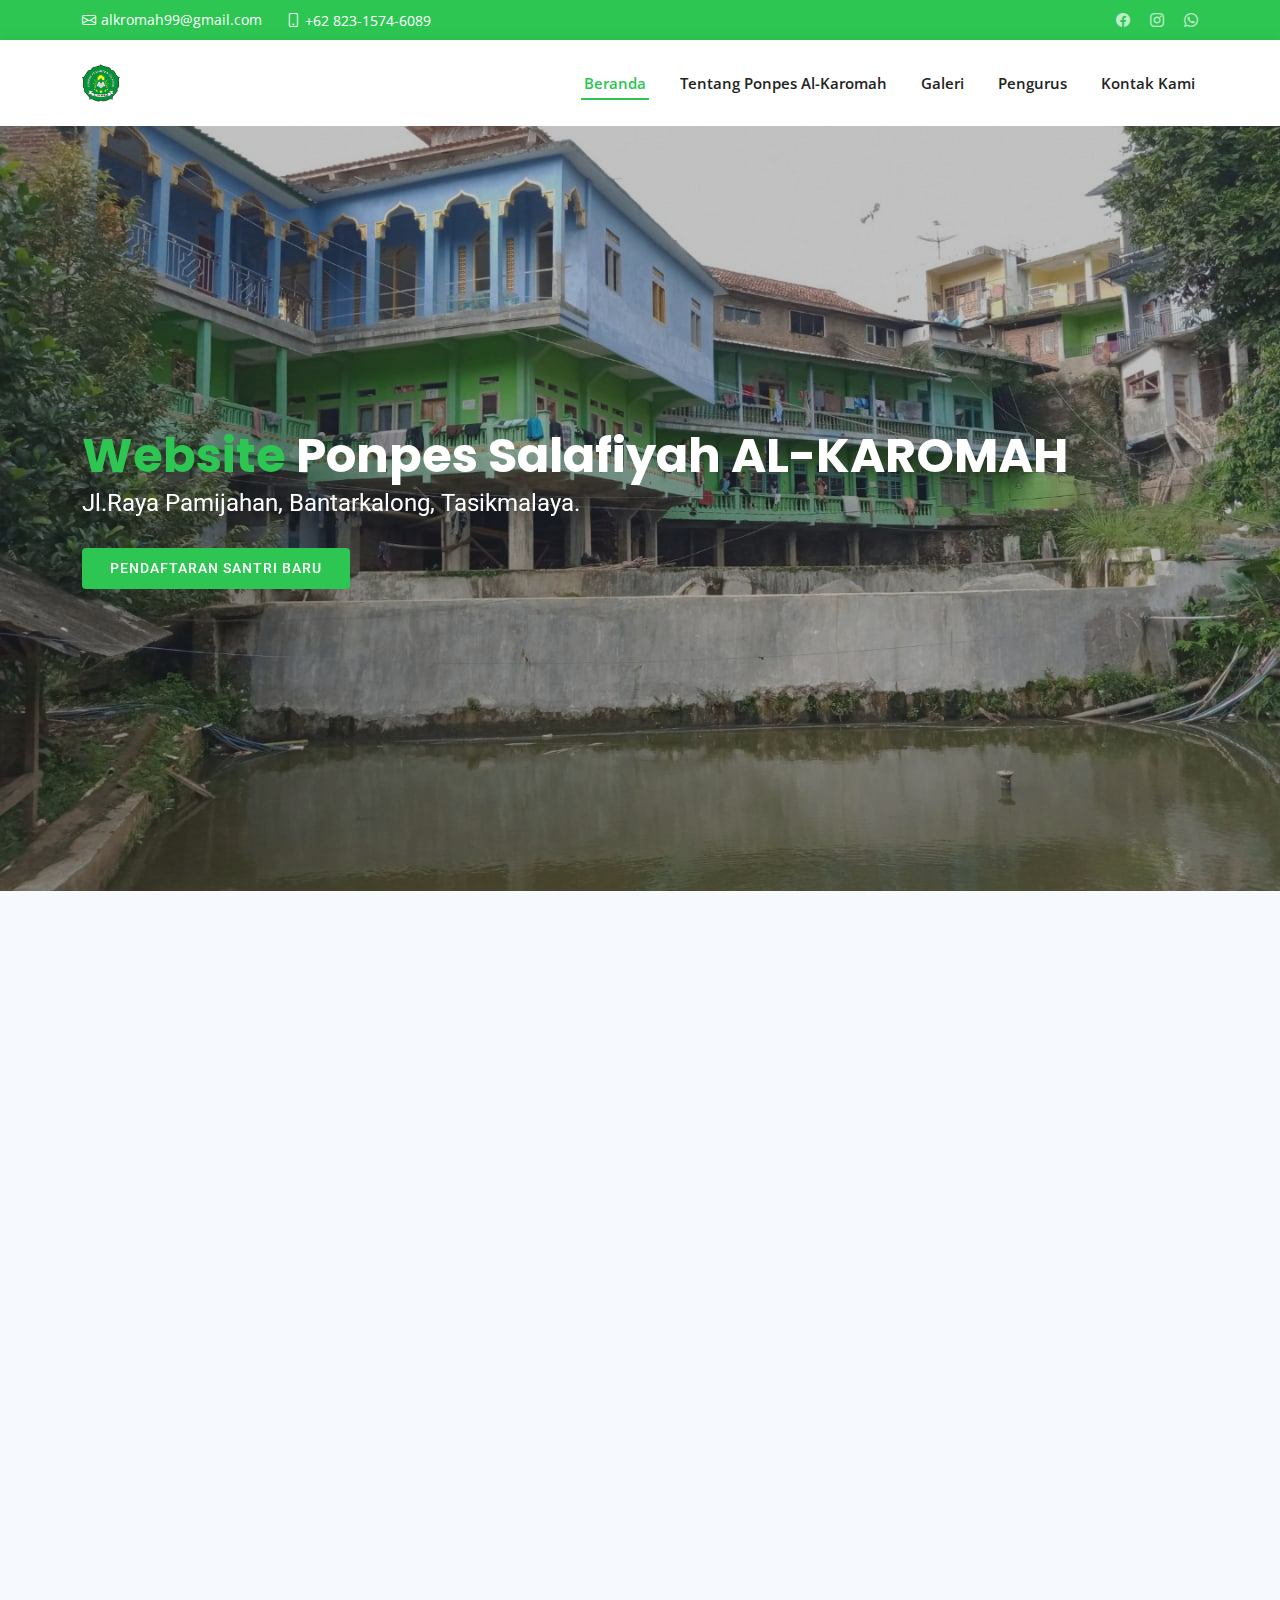
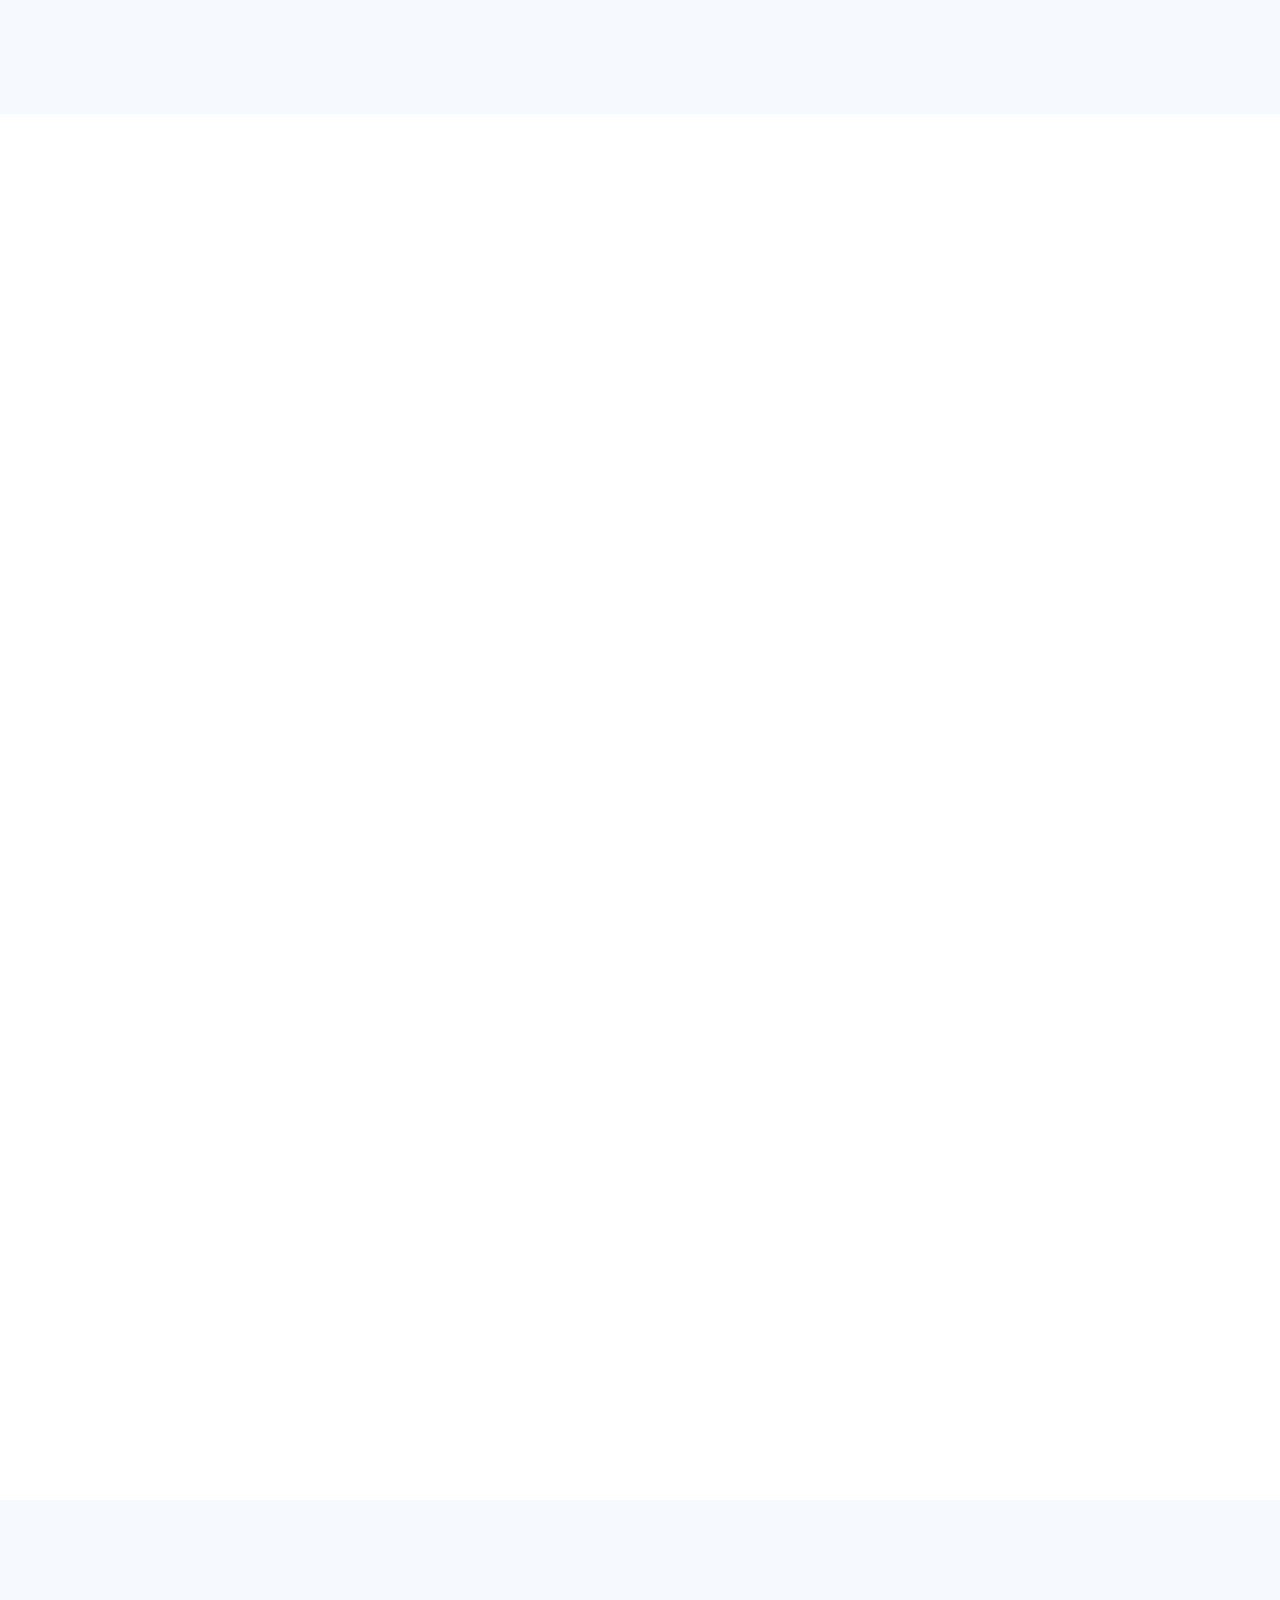
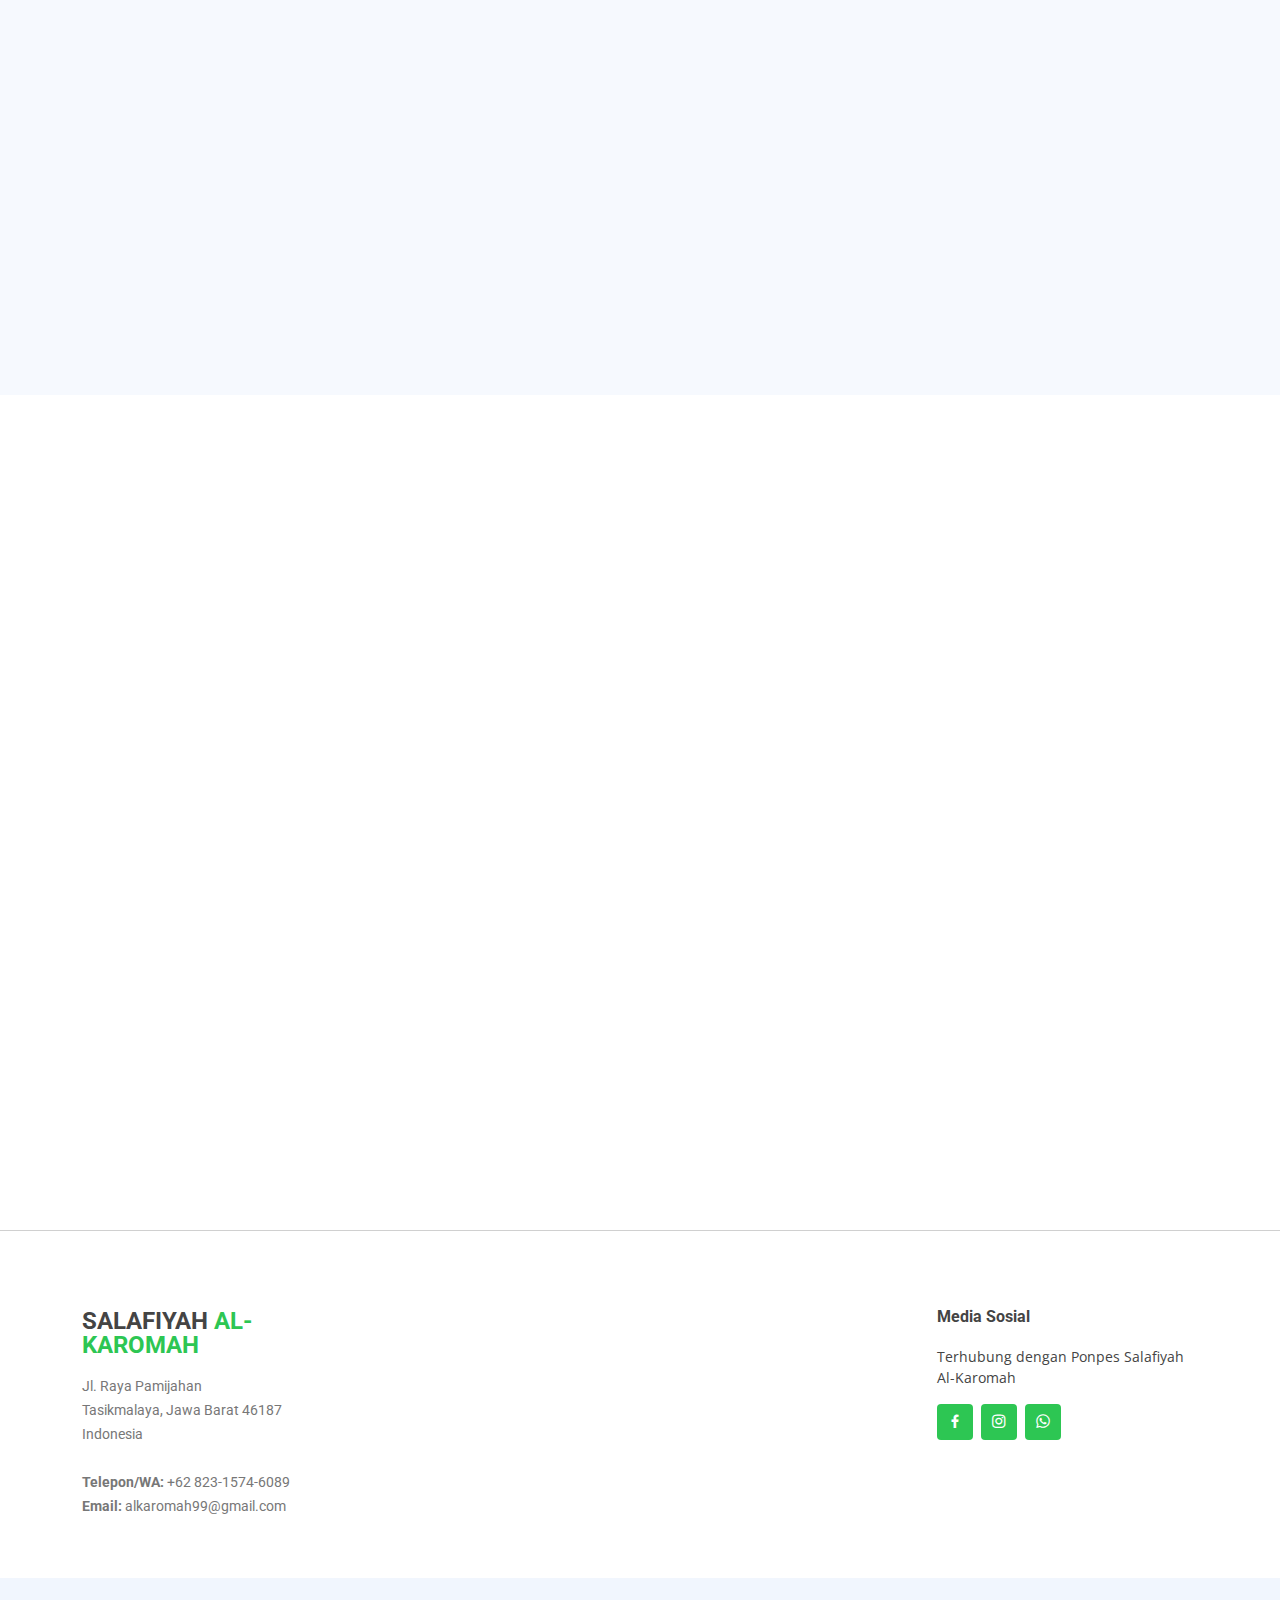
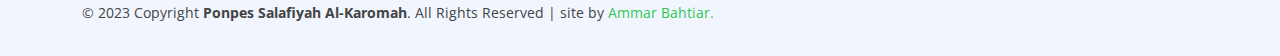
<file: index.html>
<!DOCTYPE html>
<html lang="en">

<head>
  <meta charset="utf-8">
  <meta content="width=device-width, initial-scale=1.0" name="viewport">

  <title>Ponpes Salafiyah AL-KAROMAH</title>
  <meta content="" name="description">
  <meta content="" name="keywords">

  <!-- Favicons -->
  <link href="assets/img/logo.png" rel="icon">
  <link href="assets/img/logo.png" rel="apple-touch-icon">

  <!-- Google Fonts -->
  <link href="https://fonts.googleapis.com/css?family=Open+Sans:300,300i,400,400i,600,600i,700,700i|Roboto:300,300i,400,400i,500,500i,600,600i,700,700i|Poppins:300,300i,400,400i,500,500i,600,600i,700,700i" rel="stylesheet">

  <!-- Vendor CSS Files -->
  <link href="assets/vendor/aos/aos.css" rel="stylesheet">
  <link href="assets/vendor/bootstrap/css/bootstrap.min.css" rel="stylesheet">
  <link href="assets/vendor/bootstrap-icons/bootstrap-icons.css" rel="stylesheet">
  <link href="assets/vendor/boxicons/css/boxicons.min.css" rel="stylesheet">
  <link href="assets/vendor/glightbox/css/glightbox.min.css" rel="stylesheet">
  <link href="assets/vendor/swiper/swiper-bundle.min.css" rel="stylesheet">

  <!-- Template Main CSS File -->
  <link href="assets/css/style.css" rel="stylesheet">
</head>

<body>

  <!-- ======= Top Bar ======= -->
  <section id="topbar" class="d-flex align-items-center">
    <div class="container d-flex justify-content-center justify-content-md-between">
      <div class="contact-info d-flex align-items-center">
        <i class="bi bi-envelope d-flex align-items-center"><a href="mailto:alkaromah99@gmail.com">alkromah99@gmail.com</a></i>
        <i class="bi bi-phone d-flex align-items-center ms-4"><span>+62 823-1574-6089</span></i>
      </div>
      <div class="social-links d-none d-md-flex align-items-center">
        <a href="#" class="facebook"><i class="bi bi-facebook"></i></a>
        <a href="#" class="instagram"><i class="bi bi-instagram"></i></a>
        <a href="https://wa.me/+6282315746089" class="whatsapp"><i class="bi bi-whatsapp"></i></i></a>
      </div>
    </div>
  </section>

  <!-- ======= Header ======= -->
  <header id="header" class="d-flex align-items-center">
    <div class="container d-flex align-items-center justify-content-between">

      <a href="index.html" class="logo"><img src="assets/img/logo.png" alt=""></a>

      <nav id="navbar" class="navbar">
        <ul>
          <li><a class="nav-link scrollto active" href="#hero">Beranda</a></li>
          <li><a class="nav-link scrollto" href="#about">Tentang Ponpes Al-Karomah</a></li>
          <li><a class="nav-link scrollto " href="#portfolio">Galeri</a></li>
          <li><a class="nav-link scrollto" href="#team">Pengurus</a></li>
          <li><a class="nav-link scrollto" href="#contact">Kontak Kami</a></li>
        </ul>
        <i class="bi bi-list mobile-nav-toggle"></i>
      </nav><!-- .navbar -->

    </div>
  </header><!-- End Header -->

  <!-- ======= Hero Section ======= -->
  <section id="hero" class="d-flex align-items-center">
    <div class="container" data-aos="zoom-out" data-aos-delay="100">
      <h1><span>Website</span> Ponpes Salafiyah AL-KAROMAH</h1>
      <h2>Jl.Raya Pamijahan, Bantarkalong, Tasikmalaya.</h2>
      <div class="d-flex">
        <a href="daftar-page.html" class="btn-get-started scrollto">Pendaftaran Santri Baru</a>
      </div>
    </div>
  </section><!-- End Hero -->

  <main id="main">

    <!-- ======= About Section ======= -->
    <section id="about" class="about section-bg">
      <div class="container" data-aos="fade-up">

        <div class="section-title">
          <h2>Tentang</h2>
          <h3>Ponpes Salafiyah <span>Al-Karomah</span></h3>
        </div>

        <div class="row">
          <div class="col-lg-6" data-aos="fade-right" data-aos-delay="100">
            <img src="assets/img/pimpinan.jpg" class="img-fluid" alt="">
          </div>
          <div class="col-lg-6 pt-4 pt-lg-0 content d-flex flex-column justify-content-center" data-aos="fade-up" data-aos-delay="100">
            <h3>KH. Husni Mubarok</h3>
            <p class="fst-italic">
                Pimpinan Pondok Pesantren Salafiyah Al-Karomah.
            </p>
            <p>
                Bismillahirrahmanirrahim,
                <br>

                Assalamu’alaikum warahmatullahi wabarakatuh,
                <br>

                Segala puji kepada Allah Swt. yang telah menganugerahkan segala kemampuan dan keahlian kepada umat manusia, khususnya bidang teknologi informasi. Shalawat beserta salam sama-sama kita haturkan kepada pangkuan alam Nabi Besar Muhammad SAW, Sang motivator terbaik sepanjang masa.
                <br>

                Selamat datang di website Pesantren Salafiyah Al-Karomah. Melalui platform ini kami ingin menyapa dunia dan mengabarkan sejumlah info up to date seputar dunia pesantren, khususnya sejumlah kegiatan di pesantren kami.
                <br>
                Keterbukaan informasi di era industri 4.0 adalah keniscayaan dan menjadi hak setiap orang dengan mudah mengakses setiap informasi publik, khususnya informasi proses pendidikan di pesantren.
            </p>
          </div>
        </div>

      </div>
    </section><!-- End About Section -->

    <!-- ======= Counts Section ======= -->
    <section id="counts" class="counts">
      <div class="container" data-aos="fade-up">

        <div class="row">

          <div class="col-lg-4 col-md-6">
            <div class="count-box">
                <i class="bi bi-people"></i>
              <span data-purecounter-start="0" data-purecounter-end="30" data-purecounter-duration="1" class="purecounter"></span>
              <p>Santri Putra</p>
            </div>
          </div>

          <div class="col-lg-4 col-md-6 mt-5 mt-md-0">
            <div class="count-box">
                <i class="bi bi-people"></i>
              <span data-purecounter-start="0" data-purecounter-end="20" data-purecounter-duration="1" class="purecounter"></span>
              <p>Santri Putri</p>
            </div>
          </div>

          <div class="col-lg-4 col-md-6 mt-5 mt-lg-0">
            <div class="count-box">
                <i class="bi bi-people"></i>
              <span data-purecounter-start="0" data-purecounter-end="6" data-purecounter-duration="1" class="purecounter"></span>
              <p>Pengurus</p>
            </div>
          </div>

        </div>

      </div>
    </section><!-- End Counts Section -->

    <!-- ======= Portfolio Section ======= -->
    <section id="portfolio" class="portfolio">
      <div class="container" data-aos="fade-up">

        <div class="section-title">
          <h2>Galeri</h2>
          <h3>Foto <span>Kegiatan</span></h3>
        </div>

        <div class="row" data-aos="fade-up" data-aos-delay="100">
          <div class="col-lg-12 d-flex justify-content-center">
          </div>
        </div>

        <div class="row portfolio-container" data-aos="fade-up" data-aos-delay="200">

          <div class="col-lg-4 col-md-6 portfolio-item filter-app">
            <img src="assets/img/tk.jpg" class="img-fluid" alt="">
            <div class="portfolio-info">
              <h4>TK Al-Karomah</h4>
              <a href="assets/img/tk.jpg" data-gallery="portfolioGallery" class="portfolio-lightbox preview-link" title="Kegiatan Wisuda TK Al-Karomah"><i class="bx bx-plus"></i></a>
            </div>
          </div>

          <div class="col-lg-4 col-md-6 portfolio-item filter-web">
            <img src="assets/img/1.jpeg" class="img-fluid" alt="">
            <div class="portfolio-info">
              <h4>Foto kegiatan</h4>
              <a href="assets/img/1.jpeg" data-gallery="portfolioGallery" class="portfolio-lightbox preview-link" title="-"><i class="bx bx-plus"></i></a>
            </div>
          </div>

          <div class="col-lg-4 col-md-6 portfolio-item filter-app">
            <img src="assets/img/2.jpeg" class="img-fluid" alt="">
            <div class="portfolio-info">
              <h4>Foto kegiatan</h4>
              <a href="assets/img/2.jpeg" data-gallery="portfolioGallery" class="portfolio-lightbox preview-link" title="-"><i class="bx bx-plus"></i></a>
            </div>
          </div>

          <div class="col-lg-4 col-md-6 portfolio-item filter-card">
            <img src="assets/img/3.jpeg" class="img-fluid" alt="">
            <div class="portfolio-info">
              <h4>Foto kegiatan</h4>
              <a href="assets/img/3.jpeg" data-gallery="portfolioGallery" class="portfolio-lightbox preview-link" title="-"><i class="bx bx-plus"></i></a>
            </div>
          </div>

          <div class="col-lg-4 col-md-6 portfolio-item filter-web">
            <img src="assets/img/4.jpeg" class="img-fluid" alt="">
            <div class="portfolio-info">
              <h4>Foto kegiatan</h4>
              <a href="assets/img/4.jpeg" data-gallery="portfolioGallery" class="portfolio-lightbox preview-link" title="-"><i class="bx bx-plus"></i></a>
            </div>
          </div>

          <div class="col-lg-4 col-md-6 portfolio-item filter-app">
            <img src="assets/img/5.jpeg" class="img-fluid" alt="">
            <div class="portfolio-info">
              <h4>Foto kegiatan</h4>
              <a href="assets/img/5.jpeg" data-gallery="portfolioGallery" class="portfolio-lightbox preview-link" title="App 3"><i class="bx bx-plus"></i></a>
            </div>
          </div>

          <div class="col-lg-4 col-md-6 portfolio-item filter-card">
            <img src="assets/img/6.jpeg" class="img-fluid" alt="">
            <div class="portfolio-info">
              <h4>Foto kegiatan</h4>
              <a href="assets/img/portfolio/portfolio-7.jpg" data-gallery="portfolioGallery" class="portfolio-lightbox preview-link" title="Card 1"><i class="bx bx-plus"></i></a>
            </div>
          </div>

          <div class="col-lg-4 col-md-6 portfolio-item filter-card">
            <img src="assets/img/7.jpg" class="img-fluid" alt="">
            <div class="portfolio-info">
              <h4>Foto kegiatan</h4>
              <a href="assets/img/7.jpg" data-gallery="portfolioGallery" class="portfolio-lightbox preview-link" title="Card 3"><i class="bx bx-plus"></i></a>
            </div>
          </div>

          <div class="col-lg-4 col-md-6 portfolio-item filter-web">
            <img src="assets/img/banner.jpg" class="img-fluid" alt="">
            <div class="portfolio-info">
              <h4>Foto kegiatan</h4>
              <a href="assets/img/banner.jpg" data-gallery="portfolioGallery" class="portfolio-lightbox preview-link" title="Web 3"><i class="bx bx-plus"></i></a>
            </div>
          </div>

        </div>

      </div>
    </section><!-- End Portfolio Section -->

    <!-- ======= Frequently Asked Questions Section ======= -->
    <section id="faq" class="faq section-bg">
      <div class="container" data-aos="fade-up">

        <div class="section-title">
          <h2>F.A.Q</h2>
          <h3>Pertanyaan Yang Sering <span>Diajukan</span></h3>
        </div>

        <div class="row justify-content-center">
          <div class="col-xl-10">
            <ul class="faq-list">

              <li>
                <div data-bs-toggle="collapse" class="collapsed question" href="#faq1">Non consectetur a erat nam at lectus urna duis? <i class="bi bi-chevron-down icon-show"></i><i class="bi bi-chevron-up icon-close"></i></div>
                <div id="faq1" class="collapse" data-bs-parent=".faq-list">
                  <p>
                    Feugiat pretium nibh ipsum consequat. Tempus iaculis urna id volutpat lacus laoreet non curabitur gravida. Venenatis lectus magna fringilla urna porttitor rhoncus dolor purus non.
                  </p>
                </div>
              </li>

              <li>
                <div data-bs-toggle="collapse" href="#faq2" class="collapsed question">Feugiat scelerisque varius morbi enim nunc faucibus a pellentesque? <i class="bi bi-chevron-down icon-show"></i><i class="bi bi-chevron-up icon-close"></i></div>
                <div id="faq2" class="collapse" data-bs-parent=".faq-list">
                  <p>
                    Dolor sit amet consectetur adipiscing elit pellentesque habitant morbi. Id interdum velit laoreet id donec ultrices. Fringilla phasellus faucibus scelerisque eleifend donec pretium. Est pellentesque elit ullamcorper dignissim. Mauris ultrices eros in cursus turpis massa tincidunt dui.
                  </p>
                </div>
              </li>

              <li>
                <div data-bs-toggle="collapse" href="#faq3" class="collapsed question">Dolor sit amet consectetur adipiscing elit pellentesque habitant morbi? <i class="bi bi-chevron-down icon-show"></i><i class="bi bi-chevron-up icon-close"></i></div>
                <div id="faq3" class="collapse" data-bs-parent=".faq-list">
                  <p>
                    Eleifend mi in nulla posuere sollicitudin aliquam ultrices sagittis orci. Faucibus pulvinar elementum integer enim. Sem nulla pharetra diam sit amet nisl suscipit. Rutrum tellus pellentesque eu tincidunt. Lectus urna duis convallis convallis tellus. Urna molestie at elementum eu facilisis sed odio morbi quis
                  </p>
                </div>
              </li>

              <li>
                <div data-bs-toggle="collapse" href="#faq4" class="collapsed question">Ac odio tempor orci dapibus. Aliquam eleifend mi in nulla? <i class="bi bi-chevron-down icon-show"></i><i class="bi bi-chevron-up icon-close"></i></div>
                <div id="faq4" class="collapse" data-bs-parent=".faq-list">
                  <p>
                    Dolor sit amet consectetur adipiscing elit pellentesque habitant morbi. Id interdum velit laoreet id donec ultrices. Fringilla phasellus faucibus scelerisque eleifend donec pretium. Est pellentesque elit ullamcorper dignissim. Mauris ultrices eros in cursus turpis massa tincidunt dui.
                  </p>
                </div>
              </li>

            </ul>
          </div>
        </div>

      </div>
    </section><!-- End Frequently Asked Questions Section -->

    <!-- ======= Contact Section ======= -->
    <section id="contact" class="contact">
      <div class="container" data-aos="fade-up">

        <div class="section-title">
          <h2>Kontak</h2>
          <h3>Kontak Salafiyah<span> Al-Karomah</span></h3>
        </div>

        <div class="row" data-aos="fade-up" data-aos-delay="100">
          <div class="col-lg-6">
            <div class="info-box mb-4">
              <i class="bx bx-map"></i>
              <h3>Alamat</h3>
              <p>JL. Raya Pamijahan, Bantarkalong, Tasikmalaya, Jawa Barat 535022</p>
            </div>
          </div>

          <div class="col-lg-3 col-md-6">
            <div class="info-box  mb-4">
              <i class="bx bx-envelope"></i>
              <h3>Email</h3>
              <p>alkaromah99@gmail.com</p>
            </div>
          </div>

          <div class="col-lg-3 col-md-6">
            <div class="info-box  mb-4">
              <i class="bx bx-phone-call"></i>
              <h3>Telepon / WA</h3>
              <p>+62 823-1574-6089</p>
            </div>
          </div>

        </div>

        <div class="row" data-aos="fade-up" data-aos-delay="100">

          <div class="col-lg-12 ">
            <iframe class="mb-4 mb-lg-0" src="https://www.google.com/maps/embed?pb=!1m18!1m12!1m3!1d247.19051429418977!2d108.08429461213677!3d-7.569721274833998!2m3!1f0!2f0!3f0!3m2!1i1024!2i768!4f13.1!3m3!1m2!1s0x2e65fd2bd75aca69%3A0x2ca033a1557542e1!2sPondok%20pesantren%20salafiyah%20AL%20KAROMAH!5e0!3m2!1sid!2sid!4v1645441510584!5m2!1sid!2sid" frameborder="0" style="border:0; width: 100%; height: 384px;" allowfullscreen></iframe>
          </div>

        </div>

      </div>
    </section><!-- End Contact Section -->

  </main><!-- End #main -->

  <!-- ======= Footer ======= -->
  <hr>
  <footer id="footer">

    <div class="footer-top">
      <div class="container">
        <div class="row">

          <div class="col-lg-3 col-md-6 footer-contact">
            <h3>SALAFIYAH <span>AL-KAROMAH</span></h3>
            <p>
              Jl. Raya Pamijahan <br>
              Tasikmalaya, Jawa Barat 46187<br>
              Indonesia <br><br>
              <strong>Telepon/WA:</strong> +62 823-1574-6089<br>
              <strong>Email:</strong> alkaromah99@gmail.com<br>
            </p>
          </div>

          <div class="col-lg-3 col-md-6 footer-links">

          </div>

          <div class="col-lg-3 col-md-6 footer-links">

          </div>

          <div class="col-lg-3 col-md-6 footer-links">
            <h4>Media Sosial</h4>
            <p>Terhubung dengan Ponpes Salafiyah Al-Karomah</p>
            <div class="social-links mt-3">
              <a href="#" class="facebook"><i class="bx bxl-facebook"></i></a>
              <a href="#" class="instagram"><i class="bx bxl-instagram"></i></a>
              <a href="https://wa.me/+6282315746089" class="whatsapp"><i class="bx bxl-whatsapp"></i></a>
            </div>
          </div>

        </div>
      </div>
    </div>

    <div class="container py-4">
      <div class="copyright">
        &copy; 2023 Copyright <strong><span>Ponpes Salafiyah Al-Karomah</span></strong>. All Rights Reserved | site by <a href="https://ammarbahtiar.my.id" target="_blank">Ammar Bahtiar.</a>
      </div>
    </div>
  </footer><!-- End Footer -->

  <div id="preloader"></div>
  <a href="#" class="back-to-top d-flex align-items-center justify-content-center"><i class="bi bi-arrow-up-short"></i></a>

  <!-- Vendor JS Files -->
  <script src="assets/vendor/purecounter/purecounter.js"></script>
  <script src="assets/vendor/aos/aos.js"></script>
  <script src="assets/vendor/bootstrap/js/bootstrap.bundle.min.js"></script>
  <script src="assets/vendor/glightbox/js/glightbox.min.js"></script>
  <script src="assets/vendor/isotope-layout/isotope.pkgd.min.js"></script>
  <script src="assets/vendor/swiper/swiper-bundle.min.js"></script>
  <script src="assets/vendor/waypoints/noframework.waypoints.js"></script>
  <script src="assets/vendor/php-email-form/validate.js"></script>

  <!-- Template Main JS File -->
  <script src="assets/js/main.js"></script>

</body>

</html>
</file>
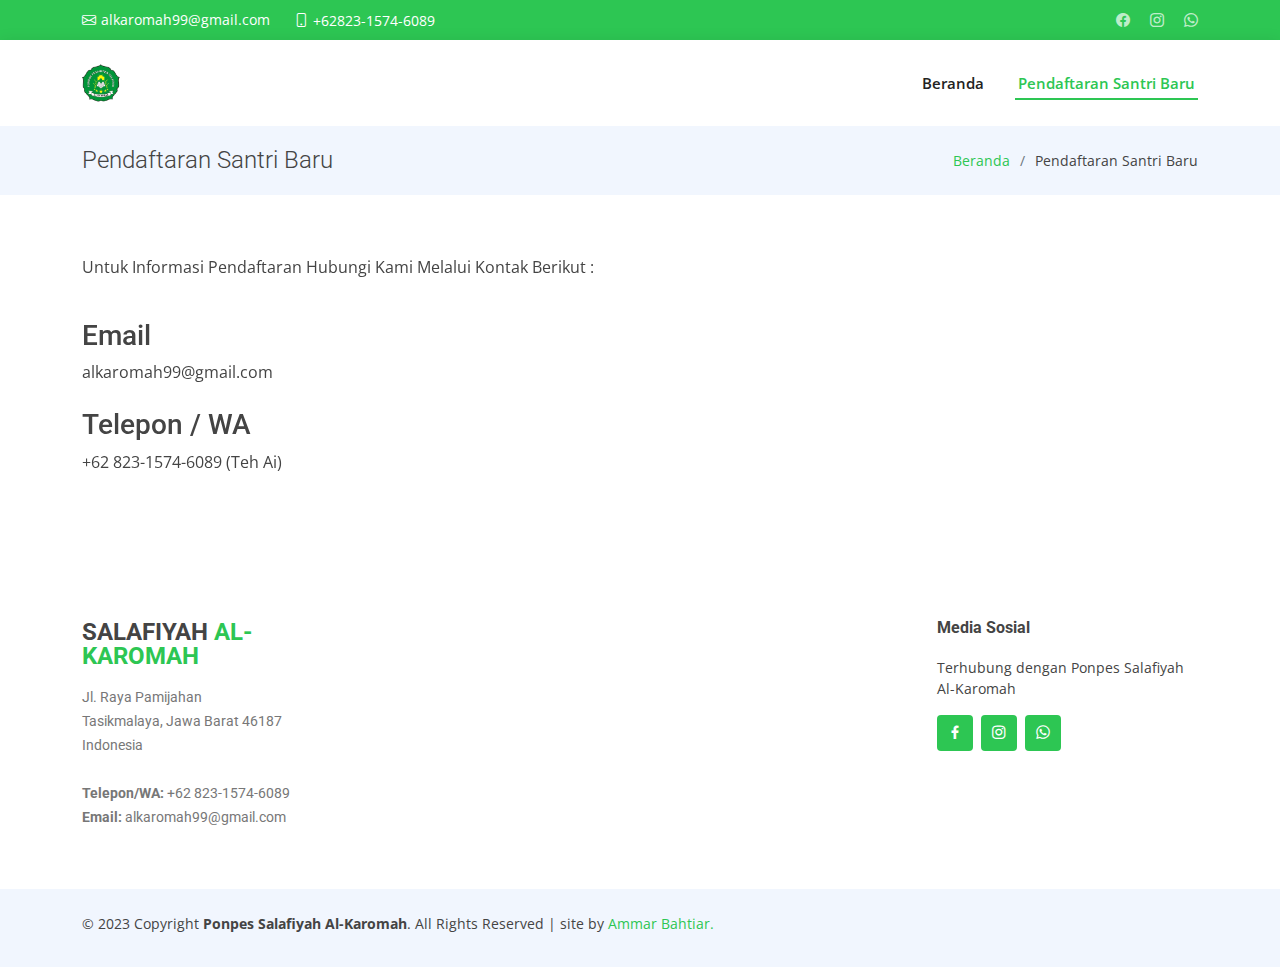
<file: daftar-page.html>
<!DOCTYPE html>
<html lang="en">

<head>
  <meta charset="utf-8">
  <meta content="width=device-width, initial-scale=1.0" name="viewport">

  <title>Pendaftaran - Ponpes Salafiyah Al-Karomah</title>
  <meta content="" name="description">
  <meta content="" name="keywords">

  <!-- Favicons -->
  <link href="assets/img/logo.png" rel="icon">
  <link href="assets/img/logo.png" rel="apple-touch-icon">

  <!-- Google Fonts -->
  <link href="https://fonts.googleapis.com/css?family=Open+Sans:300,300i,400,400i,600,600i,700,700i|Roboto:300,300i,400,400i,500,500i,600,600i,700,700i|Poppins:300,300i,400,400i,500,500i,600,600i,700,700i" rel="stylesheet">

  <!-- Vendor CSS Files -->
  <link href="assets/vendor/aos/aos.css" rel="stylesheet">
  <link href="assets/vendor/bootstrap/css/bootstrap.min.css" rel="stylesheet">
  <link href="assets/vendor/bootstrap-icons/bootstrap-icons.css" rel="stylesheet">
  <link href="assets/vendor/boxicons/css/boxicons.min.css" rel="stylesheet">
  <link href="assets/vendor/glightbox/css/glightbox.min.css" rel="stylesheet">
  <link href="assets/vendor/swiper/swiper-bundle.min.css" rel="stylesheet">

  <!-- Template Main CSS File -->
  <link href="assets/css/style.css" rel="stylesheet">
</head>

<body>

  <!-- ======= Top Bar ======= -->
  <section id="topbar" class="d-flex align-items-center">
    <div class="container d-flex justify-content-center justify-content-md-between">
      <div class="contact-info d-flex align-items-center">
        <i class="bi bi-envelope d-flex align-items-center"><a href="mailto:alkaromah99@gmail.com">alkaromah99@gmail.com</a></i>
        <i class="bi bi-phone d-flex align-items-center ms-4"><span>+62823-1574-6089</span></i>
      </div>
      <div class="social-links d-none d-md-flex align-items-center">
        <a href="#" class="facebook"><i class="bi bi-facebook"></i></a>
        <a href="#" class="instagram"><i class="bi bi-instagram"></i></a>
        <a href="https://wa.me/+6282315746089" class="whatsapp"><i class="bi bi-whatsapp"></i></i></a>
      </div>
    </div>
  </section>

  <!-- ======= Header ======= -->
  <header id="header" class="d-flex align-items-center">
    <div class="container d-flex align-items-center justify-content-between">

      <a href="index.html" class="logo"><img src="assets/img/logo.png" alt=""></a>

      <nav id="navbar" class="navbar">
        <ul>
          <li><a class="nav-link scrollto " href="index.html">Beranda</a></li>
          <li><a class="nav-link scrollto active" href="daftar-page.html">Pendaftaran Santri Baru</a></li>
        </ul>
        <i class="bi bi-list mobile-nav-toggle"></i>
      </nav><!-- .navbar -->

    </div>
  </header><!-- End Header -->

  <main id="main" data-aos="fade-up">

    <!-- ======= Breadcrumbs ======= -->
    <section class="breadcrumbs">
      <div class="container">

        <div class="d-flex justify-content-between align-items-center">
          <h2>Pendaftaran Santri Baru</h2>
          <ol>
            <li><a href="index.html">Beranda</a></li>
            <li>Pendaftaran Santri Baru</li>
          </ol>
        </div>

      </div>
    </section><!-- End Breadcrumbs -->

    <section class="inner-page">
      <div class="container">
        <p>
          Untuk Informasi Pendaftaran Hubungi Kami Melalui Kontak Berikut :
        </p>
        <br>
          <div class="col-lg-3 col-md-6">
            <div class="info-box  mb-4">
              <h3>Email</h3>
              <p>alkaromah99@gmail.com</p>
            </div>
          </div>

          <div class="col-lg-3 col-md-6">
            <div class="info-box  mb-4">
              <h3>Telepon / WA</h3>
              <p>+62 823-1574-6089 (Teh Ai)</p>
            </div>
          </div>
      </div>
    </section>

  </main><!-- End #main -->

  <footer id="footer">

    <div class="footer-top">
      <div class="container">
        <div class="row">

          <div class="col-lg-3 col-md-6 footer-contact">
            <h3>SALAFIYAH <span>AL-KAROMAH</span></h3>
            <p>
              Jl. Raya Pamijahan <br>
              Tasikmalaya, Jawa Barat 46187<br>
              Indonesia <br><br>
              <strong>Telepon/WA:</strong> +62 823-1574-6089<br>
              <strong>Email:</strong> alkaromah99@gmail.com<br>
            </p>
          </div>

          <div class="col-lg-3 col-md-6 footer-links">

          </div>

          <div class="col-lg-3 col-md-6 footer-links">

          </div>

          <div class="col-lg-3 col-md-6 footer-links">
            <h4>Media Sosial</h4>
            <p>Terhubung dengan Ponpes Salafiyah Al-Karomah</p>
            <div class="social-links mt-3">
              <a href="#" class="facebook"><i class="bx bxl-facebook"></i></a>
              <a href="#" class="instagram"><i class="bx bxl-instagram"></i></a>
              <a href="https://wa.me/+6282315746089" class="whatsapp"><i class="bx bxl-whatsapp"></i></a>
            </div>
          </div>

        </div>
      </div>
    </div>

    <div class="container py-4">
      <div class="copyright">
        &copy; 2023 Copyright <strong><span>Ponpes Salafiyah Al-Karomah</span></strong>. All Rights Reserved | site by <a href="https://ammarbahtiar.my.id" target="_blank">Ammar Bahtiar.</a>
      </div>
    </div>
  </footer><!-- End Footer -->


  <div id="preloader"></div>
  <a href="#" class="back-to-top d-flex align-items-center justify-content-center"><i class="bi bi-arrow-up-short"></i></a>

  <!-- Vendor JS Files -->
  <script src="assets/vendor/purecounter/purecounter.js"></script>
  <script src="assets/vendor/aos/aos.js"></script>
  <script src="assets/vendor/bootstrap/js/bootstrap.bundle.min.js"></script>
  <script src="assets/vendor/glightbox/js/glightbox.min.js"></script>
  <script src="assets/vendor/isotope-layout/isotope.pkgd.min.js"></script>
  <script src="assets/vendor/swiper/swiper-bundle.min.js"></script>
  <script src="assets/vendor/waypoints/noframework.waypoints.js"></script>
  <script src="assets/vendor/php-email-form/validate.js"></script>

  <!-- Template Main JS File -->
  <script src="assets/js/main.js"></script>

</body>

</html>
</file>
<file: assets/css/style.css>
body {
  font-family: "Open Sans", sans-serif;
  color: #444444;
}

a {
  color: #2dc653;
  text-decoration: none;
}

a:hover {
  color: #25a244;
  text-decoration: none;
}

h1, h2, h3, h4, h5, h6 {
  font-family: "Roboto", sans-serif;
}

/*--------------------------------------------------------------
# Preloader
--------------------------------------------------------------*/
#preloader {
  position: fixed;
  top: 0;
  left: 0;
  right: 0;
  bottom: 0;
  z-index: 9999;
  overflow: hidden;
  background: #fff;
}

#preloader:before {
  content: "";
  position: fixed;
  top: calc(50% - 30px);
  left: calc(50% - 30px);
  border: 6px solid #2dc653;
  border-top-color: #e2eefd;
  border-radius: 50%;
  width: 60px;
  height: 60px;
  -webkit-animation: animate-preloader 1s linear infinite;
  animation: animate-preloader 1s linear infinite;
}

@-webkit-keyframes animate-preloader {
  0% {
    transform: rotate(0deg);
  }
  100% {
    transform: rotate(360deg);
  }
}

@keyframes animate-preloader {
  0% {
    transform: rotate(0deg);
  }
  100% {
    transform: rotate(360deg);
  }
}
/*--------------------------------------------------------------
# Back to top button
--------------------------------------------------------------*/
.back-to-top {
  position: fixed;
  visibility: hidden;
  opacity: 0;
  right: 15px;
  bottom: 15px;
  z-index: 996;
  background: #2dc653;
  width: 40px;
  height: 40px;
  border-radius: 4px;
  transition: all 0.4s;
}
.back-to-top i {
  font-size: 28px;
  color: #fff;
  line-height: 0;
}
.back-to-top:hover {
  background: #25a244;
  color: #fff;
}
.back-to-top.active {
  visibility: visible;
  opacity: 1;
}

/*--------------------------------------------------------------
# Disable aos animation delay on mobile devices
--------------------------------------------------------------*/
@media screen and (max-width: 768px) {
  [data-aos-delay] {
    transition-delay: 0 !important;
  }
}
/*--------------------------------------------------------------
# Top Bar
--------------------------------------------------------------*/
#topbar {
  background: #2dc653;
  height: 40px;
  font-size: 14px;
  transition: all 0.5s;
  color: #fff;
  padding: 0;
}
#topbar .contact-info i {
  font-style: normal;
  color: #fff;
}
#topbar .contact-info i a, #topbar .contact-info i span {
  padding-left: 5px;
  color: #fff;
}
#topbar .contact-info i a {
  line-height: 0;
  transition: 0.3s;
  transition: 0.3s;
}
#topbar .contact-info i a:hover {
  color: #fff;
  text-decoration: underline;
}
#topbar .social-links a {
  color: rgba(255, 255, 255, 0.7);
  line-height: 0;
  transition: 0.3s;
  margin-left: 20px;
}
#topbar .social-links a:hover {
  color: white;
}

/*--------------------------------------------------------------
# Header
--------------------------------------------------------------*/
#header {
  background: #fff;
  transition: all 0.5s;
  z-index: 997;
  height: 86px;
  box-shadow: 0px 2px 15px rgba(0, 0, 0, 0.1);
}
#header.fixed-top {
  height: 70px;
}
#header .logo {
  font-size: 30px;
  margin: 0;
  padding: 0;
  line-height: 1;
  font-weight: 600;
  letter-spacing: 0.8px;
  font-family: "Poppins", sans-serif;
}
#header .logo a {
  color: #222222;
}
#header .logo a span {
  color: #2dc653;
}
#header .logo img {
  max-height: 40px;
}

.scrolled-offset {
  margin-top: 70px;
}

/*--------------------------------------------------------------
# Navigation Menu
--------------------------------------------------------------*/
/**
* Desktop Navigation
*/
.navbar {
  padding: 0;
}
.navbar ul {
  margin: 0;
  padding: 0;
  display: flex;
  list-style: none;
  align-items: center;
}
.navbar li {
  position: relative;
}
.navbar > ul > li {
  white-space: nowrap;
  padding: 10px 0 10px 28px;
}
.navbar a, .navbar a:focus {
  display: flex;
  align-items: center;
  justify-content: space-between;
  padding: 0 3px;
  font-size: 15px;
  font-weight: 600;
  color: #222222;
  white-space: nowrap;
  transition: 0.3s;
  position: relative;
}
.navbar a i, .navbar a:focus i {
  font-size: 12px;
  line-height: 0;
  margin-left: 5px;
}
.navbar > ul > li > a:before {
  content: "";
  position: absolute;
  width: 100%;
  height: 2px;
  bottom: -6px;
  left: 0;
  background-color: #2dc653;
  visibility: hidden;
  width: 0px;
  transition: all 0.3s ease-in-out 0s;
}
.navbar a:hover:before, .navbar li:hover > a:before, .navbar .active:before {
  visibility: visible;
  width: 100%;
}
.navbar a:hover, .navbar .active, .navbar .active:focus, .navbar li:hover > a {
  color: #2dc653;
}
.navbar .dropdown ul {
  display: block;
  position: absolute;
  left: 28px;
  top: calc(100% + 30px);
  margin: 0;
  padding: 10px 0;
  z-index: 99;
  opacity: 0;
  visibility: hidden;
  background: #fff;
  box-shadow: 0px 0px 30px rgba(127, 137, 161, 0.25);
  transition: 0.3s;
}
.navbar .dropdown ul li {
  min-width: 200px;
}
.navbar .dropdown ul a {
  padding: 10px 20px;
  font-weight: 400;
}
.navbar .dropdown ul a i {
  font-size: 12px;
}
.navbar .dropdown ul a:hover, .navbar .dropdown ul .active:hover, .navbar .dropdown ul li:hover > a {
  color: #2dc653;
}
.navbar .dropdown:hover > ul {
  opacity: 1;
  top: 100%;
  visibility: visible;
}
.navbar .dropdown .dropdown ul {
  top: 0;
  left: calc(100% - 30px);
  visibility: hidden;
}
.navbar .dropdown .dropdown:hover > ul {
  opacity: 1;
  top: 0;
  left: 100%;
  visibility: visible;
}
@media (max-width: 1366px) {
  .navbar .dropdown .dropdown ul {
    left: -90%;
  }
  .navbar .dropdown .dropdown:hover > ul {
    left: -100%;
  }
}

/**
* Mobile Navigation
*/
.mobile-nav-toggle {
  color: #222222;
  font-size: 28px;
  cursor: pointer;
  display: none;
  line-height: 0;
  transition: 0.5s;
}
.mobile-nav-toggle.bi-x {
  color: #fff;
}

@media (max-width: 991px) {
  .mobile-nav-toggle {
    display: block;
  }

  .navbar ul {
    display: none;
  }
}
.navbar-mobile {
  position: fixed;
  overflow: hidden;
  top: 0;
  right: 0;
  left: 0;
  bottom: 0;
  background: rgba(9, 9, 9, 0.9);
  transition: 0.3s;
  z-index: 999;
}
.navbar-mobile .mobile-nav-toggle {
  position: absolute;
  top: 15px;
  right: 15px;
}
.navbar-mobile ul {
  display: block;
  position: absolute;
  top: 55px;
  right: 15px;
  bottom: 15px;
  left: 15px;
  padding: 10px 0;
  background-color: #fff;
  overflow-y: auto;
  transition: 0.3s;
}
.navbar-mobile a, .navbar-mobile a:focus {
  padding: 10px 20px;
  font-size: 15px;
  color: #222222;
}
.navbar-mobile > ul > li {
  padding: 0;
}
.navbar-mobile a:hover:before, .navbar-mobile li:hover > a:before, .navbar-mobile .active:before {
  visibility: hidden;
}
.navbar-mobile a:hover, .navbar-mobile .active, .navbar-mobile li:hover > a {
  color: #2dc653;
}
.navbar-mobile .getstarted, .navbar-mobile .getstarted:focus {
  margin: 15px;
}
.navbar-mobile .dropdown ul {
  position: static;
  display: none;
  margin: 10px 20px;
  padding: 10px 0;
  z-index: 99;
  opacity: 1;
  visibility: visible;
  background: #fff;
  box-shadow: 0px 0px 30px rgba(127, 137, 161, 0.25);
}
.navbar-mobile .dropdown ul li {
  min-width: 200px;
}
.navbar-mobile .dropdown ul a {
  padding: 10px 20px;
}
.navbar-mobile .dropdown ul a i {
  font-size: 12px;
}
.navbar-mobile .dropdown ul a:hover, .navbar-mobile .dropdown ul .active:hover, .navbar-mobile .dropdown ul li:hover > a {
  color: #2dc653;
}
.navbar-mobile .dropdown > .dropdown-active {
  display: block;
}

/*--------------------------------------------------------------
# Hero Section
--------------------------------------------------------------*/
#hero {
  width: 100%;
  height: 85vh;
  background: url("../img/7.jpg") top;
  background-size: cover;
  position: relative;
}
#hero:before {
  content: "";
  background: rgba(50, 50, 50, 0.3);
  position: absolute;
  bottom: 0;
  top: 0;
  left: 0;
  right: 0;
}
#hero .container {
  position: relative;
}
#hero h1 {
  margin: 0;
  font-size: 48px;
  font-weight: 700;
  line-height: 56px;
  color: #ffff;
  font-family: "Poppins", sans-serif;
}
#hero h1 span {
  color: #2dc653;
}
#hero h2 {
  color: #ffff;
  margin: 5px 0 30px 0;
  font-size: 24px;
  font-weight: 400;
}
#hero .btn-get-started {
  font-family: "Roboto", sans-serif;
  text-transform: uppercase;
  font-weight: 500;
  font-size: 14px;
  letter-spacing: 1px;
  display: inline-block;
  padding: 10px 28px;
  border-radius: 4px;
  transition: 0.5s;
  color: #fff;
  background: #2dc653;
}
#hero .btn-get-started:hover {
  background: #25a244;
}
#hero .btn-daftar {
  font-size: 16px;
  transition: 0.5s;
  margin-left: 25px;
  color: #222222;
  background: #fff;
  font-weight: 600;
  display: flex;
  align-items: center;
}

@media (min-width: 1024px) {
  #hero {
    background-attachment: fixed;
  }
}
@media (max-width: 768px) {
  #hero {
    height: 100vh;
  }
  #hero h1 {
    font-size: 28px;
    line-height: 36px;
  }
  #hero h2 {
    font-size: 18px;
    line-height: 24px;
    margin-bottom: 30px;
  }
  #hero .btn-get-started, #hero .btn-watch-video {
    font-size: 13px;
  }
}
@media (max-height: 500px) {
  #hero {
    height: 120vh;
  }
}

/*--------------------------------------------------------------
# Sections General
--------------------------------------------------------------*/
section {
  padding: 60px 0;
  overflow: hidden;
}

.section-bg {
  background-color: #f6f9fe;
}

.section-title {
  text-align: center;
  padding-bottom: 30px;
}
.section-title h2 {
  font-size: 13px;
  letter-spacing: 1px;
  font-weight: 700;
  padding: 8px 20px;
  margin: 0;
  background: #e7f1fd;
  color: #2dc653;
  display: inline-block;
  text-transform: uppercase;
  border-radius: 50px;
}
.section-title h3 {
  margin: 15px 0 0 0;
  font-size: 32px;
  font-weight: 700;
}
.section-title h3 span {
  color: #2dc653;
}
.section-title p {
  margin: 15px auto 0 auto;
  font-weight: 600;
}
@media (min-width: 1024px) {
  .section-title p {
    width: 50%;
  }
}

/*--------------------------------------------------------------
# Breadcrumbs
--------------------------------------------------------------*/
.breadcrumbs {
  padding: 20px 0;
  background-color: #f1f6fe;
  min-height: 40px;
}
.breadcrumbs h2 {
  font-size: 24px;
  font-weight: 300;
  margin: 0;
}
@media (max-width: 992px) {
  .breadcrumbs h2 {
    margin: 0 0 10px 0;
  }
}
.breadcrumbs ol {
  display: flex;
  flex-wrap: wrap;
  list-style: none;
  padding: 0;
  margin: 0;
  font-size: 14px;
}
.breadcrumbs ol li + li {
  padding-left: 10px;
}
.breadcrumbs ol li + li::before {
  display: inline-block;
  padding-right: 10px;
  color: #6c757d;
  content: "/";
}
@media (max-width: 768px) {
  .breadcrumbs .d-flex {
    display: block !important;
  }
  .breadcrumbs ol {
    display: block;
  }
  .breadcrumbs ol li {
    display: inline-block;
  }
}

/*--------------------------------------------------------------
# Featured Services
--------------------------------------------------------------*/
.featured-services .icon-box {
  padding: 30px;
  position: relative;
  overflow: hidden;
  background: #fff;
  box-shadow: 0 0 29px 0 rgba(68, 88, 144, 0.12);
  transition: all 0.3s ease-in-out;
  border-radius: 8px;
  z-index: 1;
}
.featured-services .icon-box::before {
  content: "";
  position: absolute;
  background: #cbe0fb;
  right: 0;
  left: 0;
  bottom: 0;
  top: 100%;
  transition: all 0.3s;
  z-index: -1;
}
.featured-services .icon-box:hover::before {
  background: #2dc653;
  top: 0;
  border-radius: 0px;
}
.featured-services .icon {
  margin-bottom: 15px;
}
.featured-services .icon i {
  font-size: 48px;
  line-height: 1;
  color: #2dc653;
  transition: all 0.3s ease-in-out;
}
.featured-services .title {
  font-weight: 700;
  margin-bottom: 15px;
  font-size: 18px;
}
.featured-services .title a {
  color: #111;
}
.featured-services .description {
  font-size: 15px;
  line-height: 28px;
  margin-bottom: 0;
}
.featured-services .icon-box:hover .title a, .featured-services .icon-box:hover .description {
  color: #fff;
}
.featured-services .icon-box:hover .icon i {
  color: #fff;
}

/*--------------------------------------------------------------
# About
--------------------------------------------------------------*/
.about .content h3 {
  font-weight: 600;
  font-size: 26px;
}
.about .content ul {
  list-style: none;
  padding: 0;
}
.about .content ul li {
  display: flex;
  align-items: flex-start;
  margin-bottom: 35px;
}
.about .content ul li:first-child {
  margin-top: 35px;
}
.about .content ul i {
  background: #fff;
  box-shadow: 0px 6px 15px rgba(16, 110, 234, 0.12);
  font-size: 24px;
  padding: 20px;
  margin-right: 15px;
  color: #2dc653;
  border-radius: 50px;
}
.about .content ul h5 {
  font-size: 18px;
  color: #555555;
}
.about .content ul p {
  font-size: 15px;
}
.about .content p:last-child {
  margin-bottom: 0;
}

/*--------------------------------------------------------------
# Counts
--------------------------------------------------------------*/
.counts {
  padding: 70px 0 60px;
}
.counts .count-box {
  padding: 30px 30px 25px 30px;
  width: 100%;
  position: relative;
  text-align: center;
  background: #f1f6fe;
}
.counts .count-box i {
  position: absolute;
  top: -28px;
  left: 50%;
  transform: translateX(-50%);
  font-size: 24px;
  background: #2dc653;
  color: #fff;
  width: 56px;
  height: 56px;
  line-height: 0;
  border-radius: 50px;
  border: 5px solid #fff;
  display: inline-flex;
  align-items: center;
  justify-content: center;
}
.counts .count-box span {
  font-size: 36px;
  display: block;
  font-weight: 600;
  color: #25a244;
}
.counts .count-box p {
  padding: 0;
  margin: 0;
  font-family: "Roboto", sans-serif;
  font-size: 14px;
}

/*--------------------------------------------------------------
# Clients
--------------------------------------------------------------*/
.clients {
  padding: 15px 0;
  text-align: center;
}
.clients img {
  max-width: 45%;
  transition: all 0.4s ease-in-out;
  display: inline-block;
  padding: 15px 0;
}
.clients img:hover {
  transform: scale(1.15);
}
@media (max-width: 768px) {
  .clients img {
    max-width: 40%;
  }
}

/*--------------------------------------------------------------
# Services
--------------------------------------------------------------*/
.services .icon-box {
  text-align: center;
  border: 1px solid #e2eefd;
  padding: 80px 20px;
  transition: all ease-in-out 0.3s;
  background: #fff;
}
.services .icon-box .icon {
  margin: 0 auto;
  width: 64px;
  height: 64px;
  background: #f1f6fe;
  border-radius: 4px;
  border: 1px solid #deebfd;
  display: flex;
  align-items: center;
  justify-content: center;
  margin-bottom: 20px;
  transition: ease-in-out 0.3s;
}
.services .icon-box .icon i {
  color: #25a244;
  font-size: 28px;
  transition: ease-in-out 0.3s;
}
.services .icon-box h4 {
  font-weight: 700;
  margin-bottom: 15px;
  font-size: 24px;
}
.services .icon-box h4 a {
  color: #222222;
  transition: ease-in-out 0.3s;
}
.services .icon-box p {
  line-height: 24px;
  font-size: 14px;
  margin-bottom: 0;
}
.services .icon-box:hover {
  border-color: #fff;
  box-shadow: 0px 0 25px 0 rgba(16, 110, 234, 0.1);
}
.services .icon-box:hover h4 a, .services .icon-box:hover .icon i {
  color: #2dc653;
}
.services .icon-box:hover .icon {
  border-color: #2dc653;
}

/*--------------------------------------------------------------
# Portfolio
--------------------------------------------------------------*/
.portfolio #portfolio-flters {
  padding: 0;
  margin: 0 auto 15px auto;
  list-style: none;
  text-align: center;
  border-radius: 50px;
  padding: 2px 15px;
}
.portfolio #portfolio-flters li {
  cursor: pointer;
  display: inline-block;
  padding: 10px 15px 8px 15px;
  font-size: 16px;
  font-weight: 600;
  line-height: 1;
  text-transform: uppercase;
  color: #444444;
  margin-bottom: 5px;
  transition: all 0.3s ease-in-out;
}
.portfolio #portfolio-flters li:hover, .portfolio #portfolio-flters li.filter-active {
  color: #2dc653;
}
.portfolio #portfolio-flters li:last-child {
  margin-right: 0;
}
.portfolio .portfolio-item {
  margin-bottom: 30px;
}
.portfolio .portfolio-item .portfolio-info {
  opacity: 0;
  position: absolute;
  left: 30px;
  right: 30px;
  bottom: 0;
  z-index: 3;
  transition: all ease-in-out 0.3s;
  background: rgba(255, 255, 255, 0.9);
  padding: 15px;
}
.portfolio .portfolio-item .portfolio-info h4 {
  font-size: 18px;
  color: #fff;
  font-weight: 600;
  color: #222222;
}
.portfolio .portfolio-item .portfolio-info p {
  color: #555555;
  font-size: 14px;
  margin-bottom: 0;
}
.portfolio .portfolio-item .portfolio-info .preview-link, .portfolio .portfolio-item .portfolio-info .details-link {
  position: absolute;
  right: 40px;
  font-size: 24px;
  top: calc(50% - 18px);
  color: #3c3c3c;
}
.portfolio .portfolio-item .portfolio-info .preview-link:hover, .portfolio .portfolio-item .portfolio-info .details-link:hover {
  color: #2dc653;
}
.portfolio .portfolio-item .portfolio-info .details-link {
  right: 10px;
}
.portfolio .portfolio-item .portfolio-links {
  opacity: 0;
  left: 0;
  right: 0;
  text-align: center;
  z-index: 3;
  position: absolute;
  transition: all ease-in-out 0.3s;
}
.portfolio .portfolio-item .portfolio-links a {
  color: #fff;
  margin: 0 2px;
  font-size: 28px;
  display: inline-block;
  transition: 0.3s;
}
.portfolio .portfolio-item .portfolio-links a:hover {
  color: #25a244;
}
.portfolio .portfolio-item:hover .portfolio-info {
  opacity: 1;
  bottom: 20px;
}


/*--------------------------------------------------------------
# Team
--------------------------------------------------------------*/
.team {
  padding: 60px 0;
}
.team .member {
  margin-bottom: 20px;
  overflow: hidden;
  border-radius: 4px;
  background: #fff;
  box-shadow: 0px 2px 15px rgba(16, 110, 234, 0.15);
}
.team .member .member-img {
  position: relative;
  overflow: hidden;
}
.team .member .social {
  position: absolute;
  left: 0;
  bottom: 30px;
  right: 0;
  opacity: 0;
  transition: ease-in-out 0.3s;
  text-align: center;
}
.team .member .social a {
  transition: color 0.3s;
  color: #222222;
  margin: 0 3px;
  padding-top: 7px;
  border-radius: 4px;
  width: 36px;
  height: 36px;
  background: rgba(16, 110, 234, 0.8);
  display: inline-block;
  transition: ease-in-out 0.3s;
  color: #fff;
}
.team .member .social a:hover {
  background: #25a244;
}
.team .member .social i {
  font-size: 18px;
}
.team .member .member-info {
  padding: 25px 15px;
}
.team .member .member-info h4 {
  font-weight: 700;
  margin-bottom: 5px;
  font-size: 18px;
  color: #222222;
}
.team .member .member-info span {
  display: block;
  font-size: 13px;
  font-weight: 400;
  color: #aaaaaa;
}
.team .member .member-info p {
  font-style: italic;
  font-size: 14px;
  line-height: 26px;
  color: #777777;
}
.team .member:hover .social {
  opacity: 1;
  bottom: 15px;
}


/*--------------------------------------------------------------
# Frequently Asked Questions
--------------------------------------------------------------*/
.faq {
  padding: 60px 0;
}
.faq .faq-list {
  padding: 0;
  list-style: none;
}
.faq .faq-list li {
  border-bottom: 1px solid #d4e5fc;
  margin-bottom: 20px;
  padding-bottom: 20px;
}
.faq .faq-list .question {
  display: block;
  position: relative;
  font-family: #2dc653;
  font-size: 18px;
  line-height: 24px;
  font-weight: 400;
  padding-left: 25px;
  cursor: pointer;
  color: #2dc653;
  transition: 0.3s;
}
.faq .faq-list i {
  font-size: 16px;
  position: absolute;
  left: 0;
  top: -2px;
}
.faq .faq-list p {
  margin-bottom: 0;
  padding: 10px 0 0 25px;
}
.faq .faq-list .icon-show {
  display: none;
}
.faq .faq-list .collapsed {
  color: black;
}
.faq .faq-list .collapsed:hover {
  color: #2dc653;
}
.faq .faq-list .collapsed .icon-show {
  display: inline-block;
  transition: 0.6s;
}
.faq .faq-list .collapsed .icon-close {
  display: none;
  transition: 0.6s;
}

/*--------------------------------------------------------------
# Contact
--------------------------------------------------------------*/
.contact .info-box {
  color: #444444;
  text-align: center;
  box-shadow: 0 0 30px rgba(214, 215, 216, 0.3);
  padding: 20px 0 30px 0;
}
.contact .info-box i {
  font-size: 32px;
  color: #2dc653;
  border-radius: 50%;
  padding: 8px;
  border: 2px dotted #b3d1fa;
}
.contact .info-box h3 {
  font-size: 20px;
  color: #777777;
  font-weight: 700;
  margin: 10px 0;
}
.contact .info-box p {
  padding: 0;
  line-height: 24px;
  font-size: 14px;
  margin-bottom: 0;
}

@-webkit-keyframes animate-loading {
  0% {
    transform: rotate(0deg);
  }
  100% {
    transform: rotate(360deg);
  }
}
@keyframes animate-loading {
  0% {
    transform: rotate(0deg);
  }
  100% {
    transform: rotate(360deg);
  }
}

/*--------------------------------------------------------------
# Footer
--------------------------------------------------------------*/
#footer {
  background: #fff;
  padding: 0 0 30px 0;
  color: #444444;
  font-size: 14px;
  background: #f1f6fe;
}
#footer .footer-newsletter {
  padding: 50px 0;
  background: #f1f6fe;
  text-align: center;
  font-size: 15px;
}
#footer .footer-newsletter h4 {
  font-size: 24px;
  margin: 0 0 20px 0;
  padding: 0;
  line-height: 1;
  font-weight: 600;
}
#footer .footer-newsletter form {
  margin-top: 30px;
  background: #fff;
  padding: 6px 10px;
  position: relative;
  border-radius: 4px;
  box-shadow: 0px 2px 15px rgba(0, 0, 0, 0.06);
  text-align: left;
}
#footer .footer-top {
  padding: 60px 0 30px 0;
  background: #fff;
}
#footer .footer-top .footer-contact {
  margin-bottom: 30px;
}
#footer .footer-top .footer-contact h3 {
  font-size: 24px;
  margin: 0 0 15px 0;
  padding: 2px 0 2px 0;
  line-height: 1;
  font-weight: 700;
}
#footer .footer-top .footer-contact h3 span {
  color: #2dc653;
}
#footer .footer-top .footer-contact p {
  font-size: 14px;
  line-height: 24px;
  margin-bottom: 0;
  font-family: "Roboto", sans-serif;
  color: #777777;
}
#footer .footer-top h4 {
  font-size: 16px;
  font-weight: bold;
  color: #444444;
  position: relative;
  padding-bottom: 12px;
}
#footer .footer-top .footer-links {
  margin-bottom: 30px;
}
#footer .footer-top .footer-links ul {
  list-style: none;
  padding: 0;
  margin: 0;
}
#footer .footer-top .footer-links ul i {
  padding-right: 2px;
  color: #2dc653;
  font-size: 18px;
  line-height: 1;
}
#footer .footer-top .footer-links ul li {
  padding: 10px 0;
  display: flex;
  align-items: center;
}
#footer .footer-top .footer-links ul li:first-child {
  padding-top: 0;
}
#footer .footer-top .footer-links ul a {
  color: #777777;
  transition: 0.3s;
  display: inline-block;
  line-height: 1;
}
#footer .footer-top .footer-links ul a:hover {
  text-decoration: none;
  color: #2dc653;
}
#footer .footer-top .social-links a {
  font-size: 18px;
  display: inline-block;
  background: #2dc653;
  color: #fff;
  line-height: 1;
  padding: 8px 0;
  margin-right: 4px;
  border-radius: 4px;
  text-align: center;
  width: 36px;
  height: 36px;
  transition: 0.3s;
}
#footer .footer-top .social-links a:hover {
  background: #25a244;
  color: #fff;
  text-decoration: none;
}
#footer .copyright {
  text-align: center;
  float: left;
}
#footer .credits {
  float: right;
  text-align: center;
  font-size: 13px;
  color: #444444;
}
@media (max-width: 768px) {
  #footer .copyright, #footer .credits {
    float: none;
    text-align: center;
    padding: 2px 0;
  }
}
</file>
